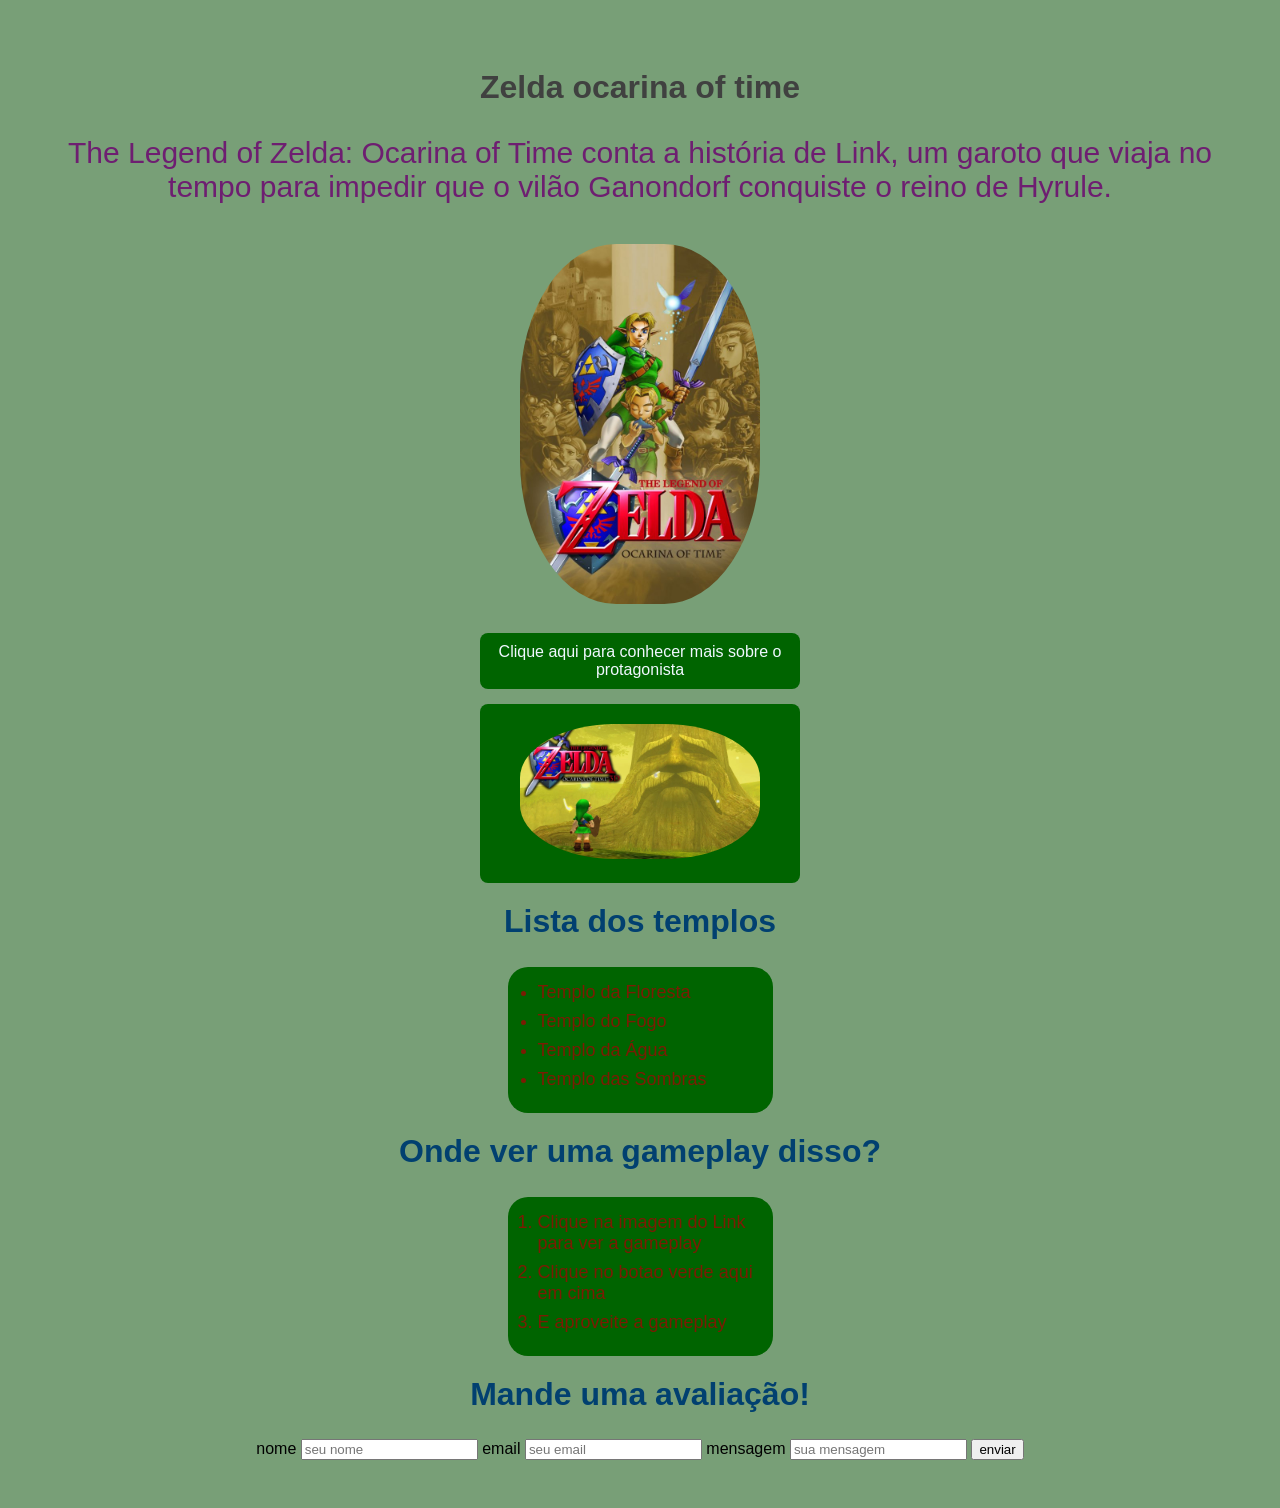
<file: index.html>
<!DOCTYPE html>
<html lang="pt-BR">

<head>
    <meta charset="UTF-8">
    <meta name="viewport" content="width=device-width, initial-scale=1.0">
    <title>Exercicio-1</title>
    <link rel="stylesheet" href="./styles/exercicio1.css">
    <link rel="icon" href="./img/The Legend of Zelda - Ocarina of Time (1998).jpg">

</head>

<body>
    <h1>Zelda ocarina of time</h1>


    <p>The Legend of Zelda: Ocarina of Time conta a história de Link, um garoto que viaja no tempo para impedir que o
        vilão Ganondorf conquiste o reino de Hyrule.</p>


    <img src="./img/The Legend of Zelda - Ocarina of Time (1998).jpg" alt="Roupas verde e castanhas de Link">

    <a href="https://share.google/Zd65n4oeeeaBRy1YS">Clique aqui para conhecer mais sobre o protagonista </a>

    <a href="https://www.youtube.com/watch?v=4bHUl92VNFg">
        <img src="./img/maxresdefault.jpg" alt="imagem do Link ocarina of time"></img>

    </a>

    <h2>
        Lista dos templos 
    </h2>


    <ul>
        <li>Templo da Floresta</li>
        <li>Templo do Fogo</li>
        <li>Templo da Água</li>
        <li>Templo das Sombras</li>
    </ul>

    <h2>
        Onde ver uma gameplay disso?
    </h2>


    <ol>
        <li>Clique na imagem do Link para ver a gameplay</li>
        <li>Clique no botao verde aqui em cima</li>
        <li>E aproveite a gameplay</li>

    </ol>
    
    <h2>Mande uma avaliação!</h2>

    <form>
        <label for="nome">nome</label>
        <input type="text" id="nome" name="nome" placeholder="seu nome">

        <label for="email">email</label>
        <input type="text" id="email" name="email" placeholder="seu email">

        <label for="mensagem">mensagem</label>
        <input type="text" id="mensagem" name="mensagem" placeholder="sua mensagem">
        
        <button type="submit">enviar</button>

    </form>


</body>

</html>
</file>
<file: styles/exercicio1.css>
body {
  text-align: center;
  align-items: center;
  font-family: "Gill Sans", "Gill Sans MT", Calibri, "Trebuchet MS", sans-serif;
  background-color: rgba(5, 78, 2, 0.539);
  padding: 40px;
}
h1 {
  color: rgb(64, 65, 64);
}

p {
  font-family: 'Franklin Gothic Medium', 'Arial Narrow', Arial, sans-serif;
  color: rgb(110, 30, 113);
  font-size: 30px;
}
img {
  width: 240px;
  border-radius: 40%;
  margin: 10px 0;
}

a {
  display: block;
  width: 300px;
  margin: 15px auto;
  background-color: darkgreen;
  color: aliceblue;
  padding: 10px;
  border-radius: 8px;
  text-decoration: none;
}

a:hover {
  background-color: rgb(132, 2, 2);
  transform: scale(1.05);
}

ul,
ol {
  width: 220px;
  margin: 20px auto;
  text-align: left;
  color:  rgba(162, 4, 4, 0.751); 
  font-size: 18px;
  font-family: Arial, Helvetica, sans-serif;
  background-color: darkgreen;
  border-radius: 20px; /* deixando a borda redonda*/
  padding: 15px 15px 15px 30px;
}
  li{
        margin-bottom: 8px;
  }      

  h2{
        font-size: 32px;
        color: rgb(1, 64, 112);
        margin-top: 20px;
  }
</file>
